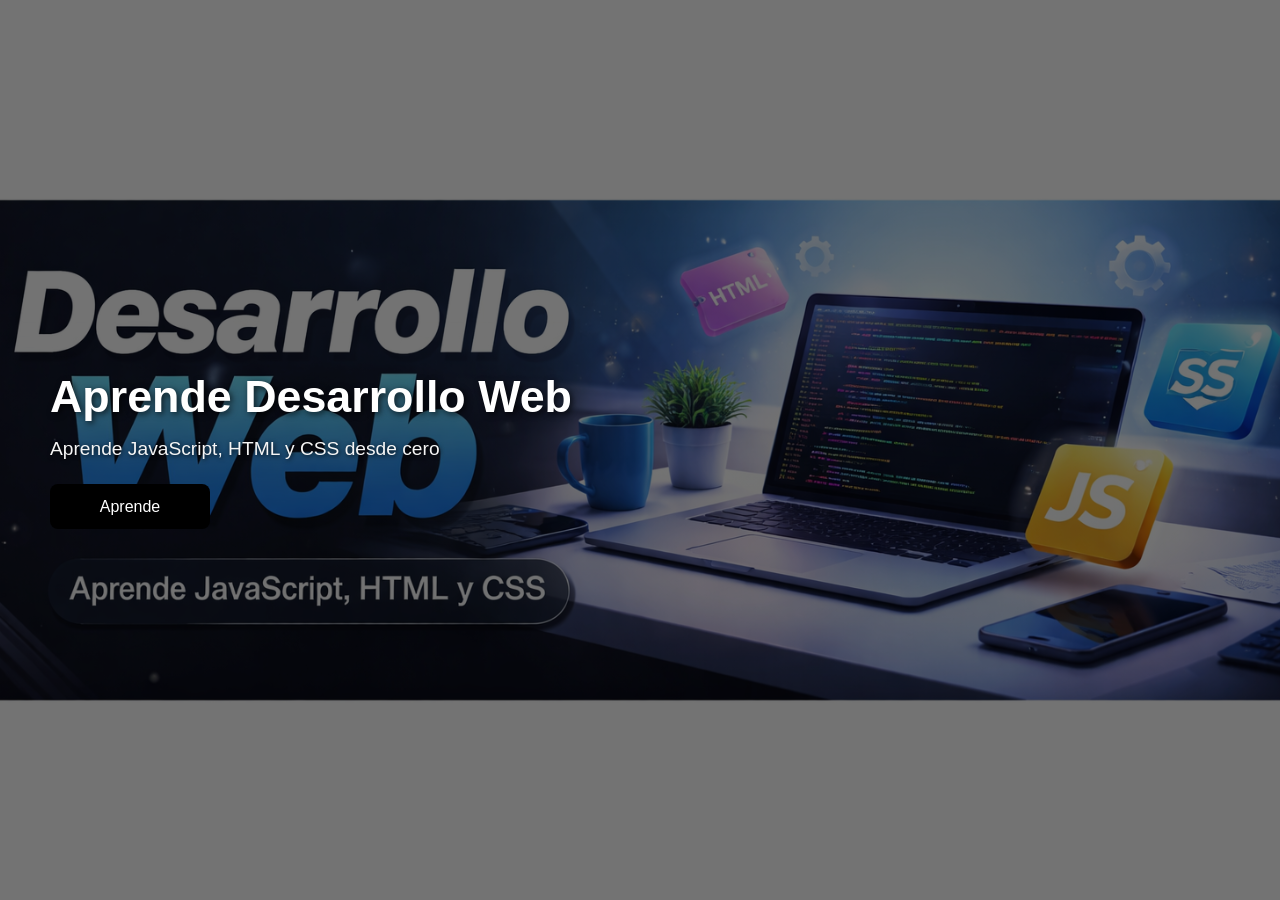
<file: index.html>
<!DOCTYPE html>
<html lang="es">
<head>
  <meta charset="UTF-8">
  <meta name="viewport" content="width=device-width, initial-scale=1.0">
  <title>Desarrollo Web</title>
  <link rel="stylesheet" href="css/styles.css">
</head>
<body>

<section class="hero"> 
  <div class="hero-grid"> 
    <div class="hero-text">
      <h1>Aprende Desarrollo Web</h1>
      <p>Aprende JavaScript, HTML y CSS desde cero</p>
      <a href="https://www.elevify.com/es-co/cursos/ingenieria-construccion-y-tecnologia/tecnologia-es/curso-de-codificacion-web-a6cbb?utm_source=bing&utm_medium=cpc&utm_campaign=enrollment_es_co_icp3&utm_id=enrollment_es_co_icp3&msclkid=cd53db6a04ea1cbd5093b2d3d0596b14" target="_blank">
        <button class="btn">Aprende</button>
      </a>
    </div>
  </div> 
</section>

</body>
</html>
</file>
<file: css/styles.css>
/* RESET */
* {
  margin: 0;
  padding: 0;
  box-sizing: border-box;
}

/* BODY */
body { 
  font-family: 'Roboto', sans-serif; 
  background: #f5f7fa;
}

/* HERO */
.hero {
  min-height:100vh;
  display: flex;
  align-items: center;
  background-image: url('../img/d35ab4dd-4ff6-4419-b6d2-73449bb6bde8.png');
  background-size: cover;
  background-position: center;
  background-repeat: no-repeat;
  background-color: rgba(0, 0, 0, 0.55);
  background-blend-mode: darken;
}

/* GRID */
.hero-grid { 
  display: grid; 
  grid-template-columns: 1fr; 
  gap: 2rem; 
  align-items: center;
  padding: 50px;
} 

/* TEXTO */
.hero-text h1 {
  color: white;
  font-size: 2.8rem;
  margin-bottom: 1rem;
  text-shadow: 2px 2px 6px rgba(0, 0, 0, 0.7);
}

.hero-text p {
  font-size: 1.2rem;
  margin-bottom: 1.5rem;
  color: #f5f5f5;
  text-shadow: 1px 1px 4px rgba(0, 0, 0, 0.8);
}

/* BOTÓN */
.btn {
  background-color: black;
  color: white;
  width: 160px;
  height: 45px;
  border: none;
  border-radius: 8px;
  cursor: pointer;
  transition: all 0.3s ease;
  font-size: 1rem;
}

.btn:hover {
  background-color: white;
  transform: translateY(-3px);
}

/* RESPONSIVE */
@media (max-width: 768px) {
  .hero-grid {
    grid-template-columns: 1fr;
    text-align: center;
  }
}
</file>
